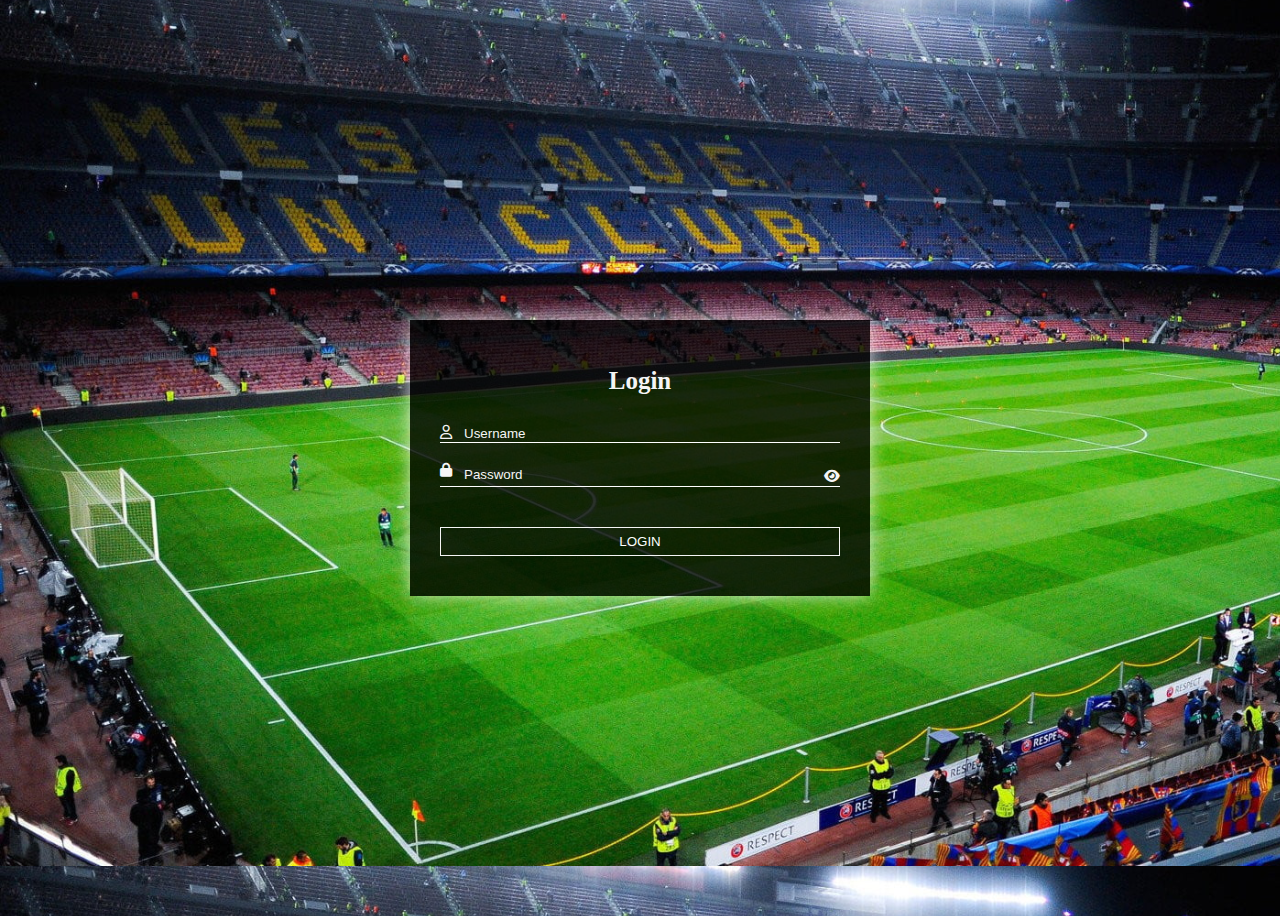
<file: html/index.html>
<!DOCTYPE html>
<html lang="en">
<head>
    <meta charset="UTF-8">
    <meta name="viewport" content="width=device-width, initial-scale=1.0">
    <link rel="stylesheet" href="./Login.css">
    <link rel="stylesheet" href="https://cdnjs.cloudflare.com/ajax/libs/font-awesome/6.5.2/css/all.min.css">
    <title>Login</title>
</head>
<body>
    <div id="wrapper">
        <form action="" id="form-login">
            <h1 class="form-heading">Login</h1>
            <div class="form-group">
                <i class="fa-regular fa-user"></i>
                <input type="text" class="form-input" placeholder="Username">
            </div>
            <div class="form-group">
                <i class="fa-solid fa-lock"></i>
                <input type="password" class="form-input" placeholder="Password">
                <div id="eye">
                    <i class="fa-solid fa-eye"></i>
                </div>
            </div>
            <input type="submit" value="Login" class="form-submit">
        </form>
    </div>
    <script src="https://code.jquery.com/jquery-3.7.1.js"></script>
    <script src="../html/main.js"></script>
</body>
</html>
</file>
<file: html/Login.css>
body{
    background: url('../imagesFCB/campnou.jpg');
    background-size: cover;
    background-position-y: -50px;
    font-size: 20px;
    overflow: hidden;
}
#wrapper{
    min-height: 100vh;
    display: flex;
    justify-content: center;
    align-items: center;
}
#form-login{
    max-width: 400px;
    background: rgba(0,0,0,0.8);
    flex-grow: 1 ;
    padding: 30px 30px 40px;
    box-shadow:0px 0px 17px rgba(255, 255, 255, 0.8);
}
.form-heading{
    font-size: 25px ;
    color: #f5f5f5;
    text-align: center;
    margin-bottom: 30px;
}
.form-group{
    border-bottom:1px solid #fff ;
    margin-top: 15px;
    margin-bottom: 20px;
    display: flex;
}
.form-group i{
    color: #f5f5f5;
    font-size: 14px;
    padding-right: 10px;
}
.form-input{
    background: transparent;
    border: 0;
    outline: 0;
    color: #f5f5f5; 
    flex-grow: 1;
}
.form-input::placeholder{
    color: #f5f5f5;
}
#eye i{
    padding-right: 0px;
    cursor: pointer;
}
.form-submit{
    background: transparent;
    border:1px solid #f5f5f5;
    color: #fff;
    width: 100%;
    text-transform: uppercase;
    padding: 6px 10px;
    margin-top: 20px;
}
.form-submit:hover{
    border: 1px solid #6653ba;
}
</file>
